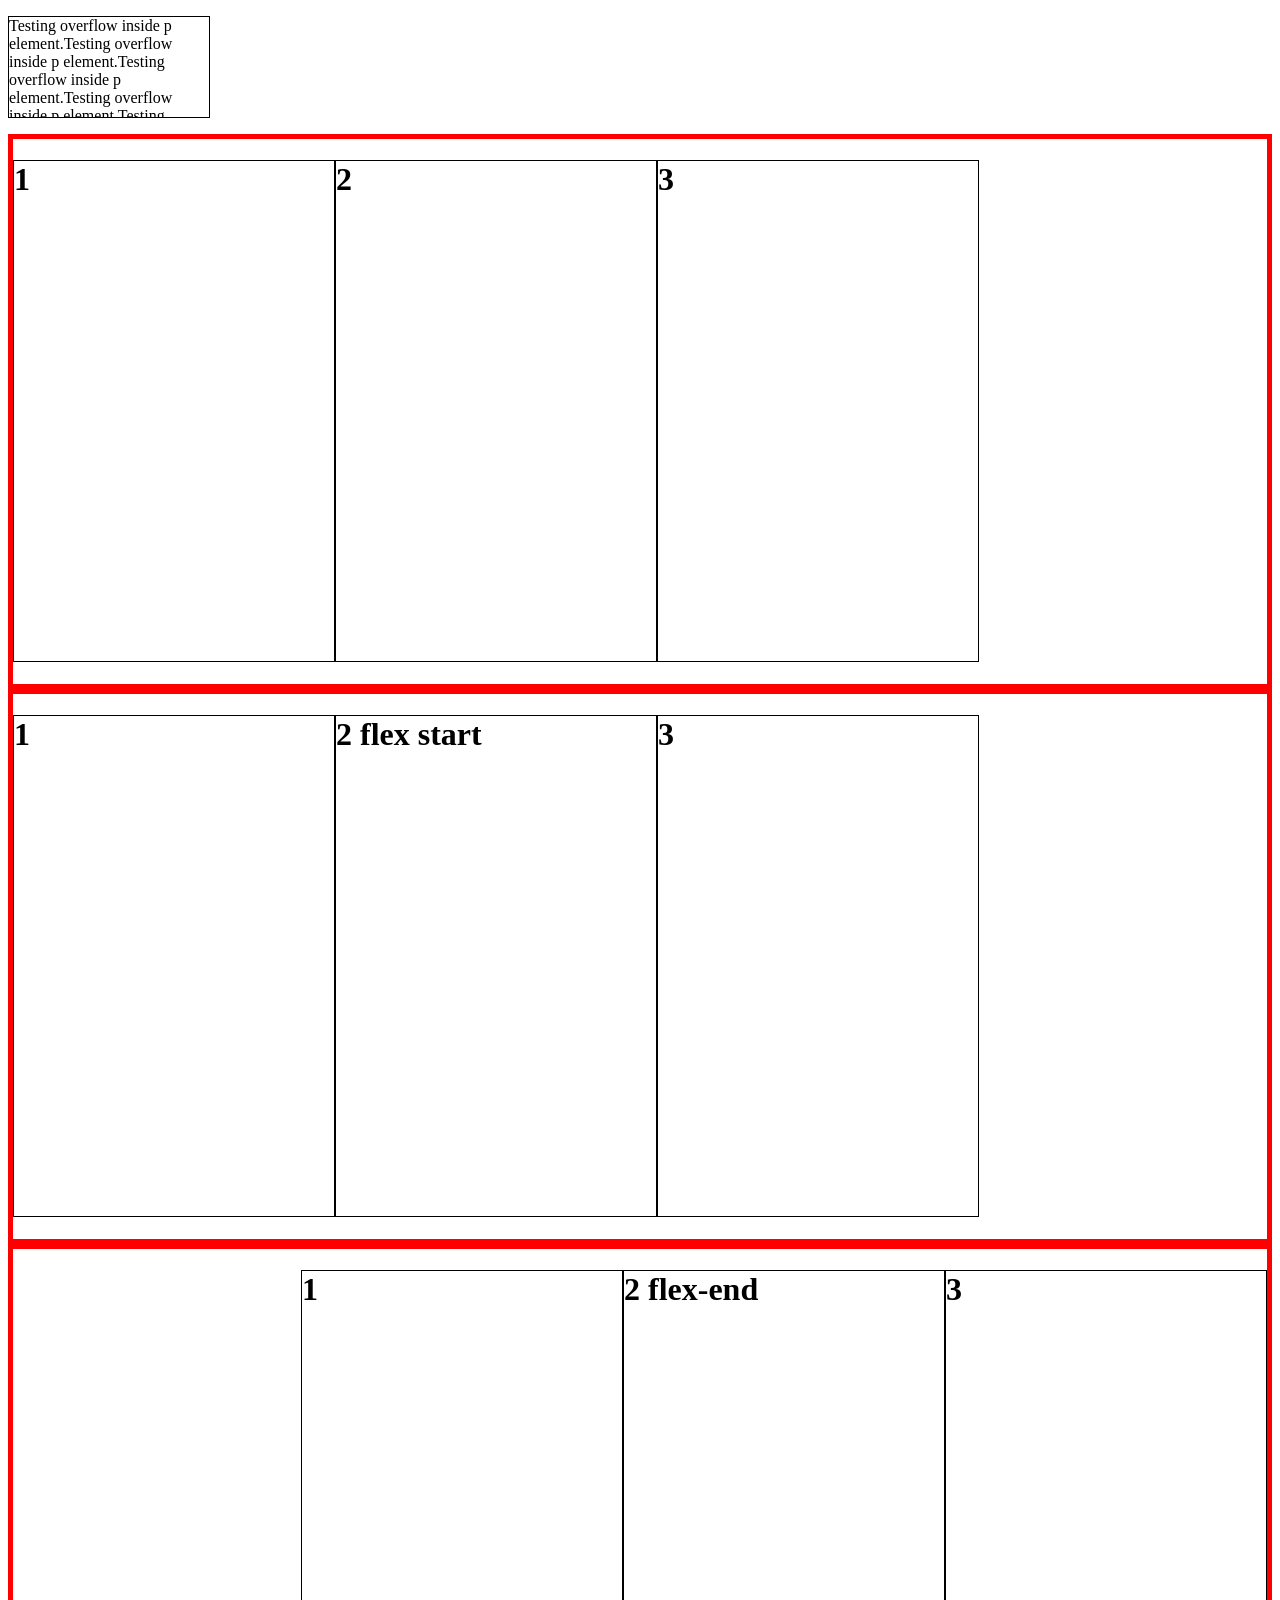
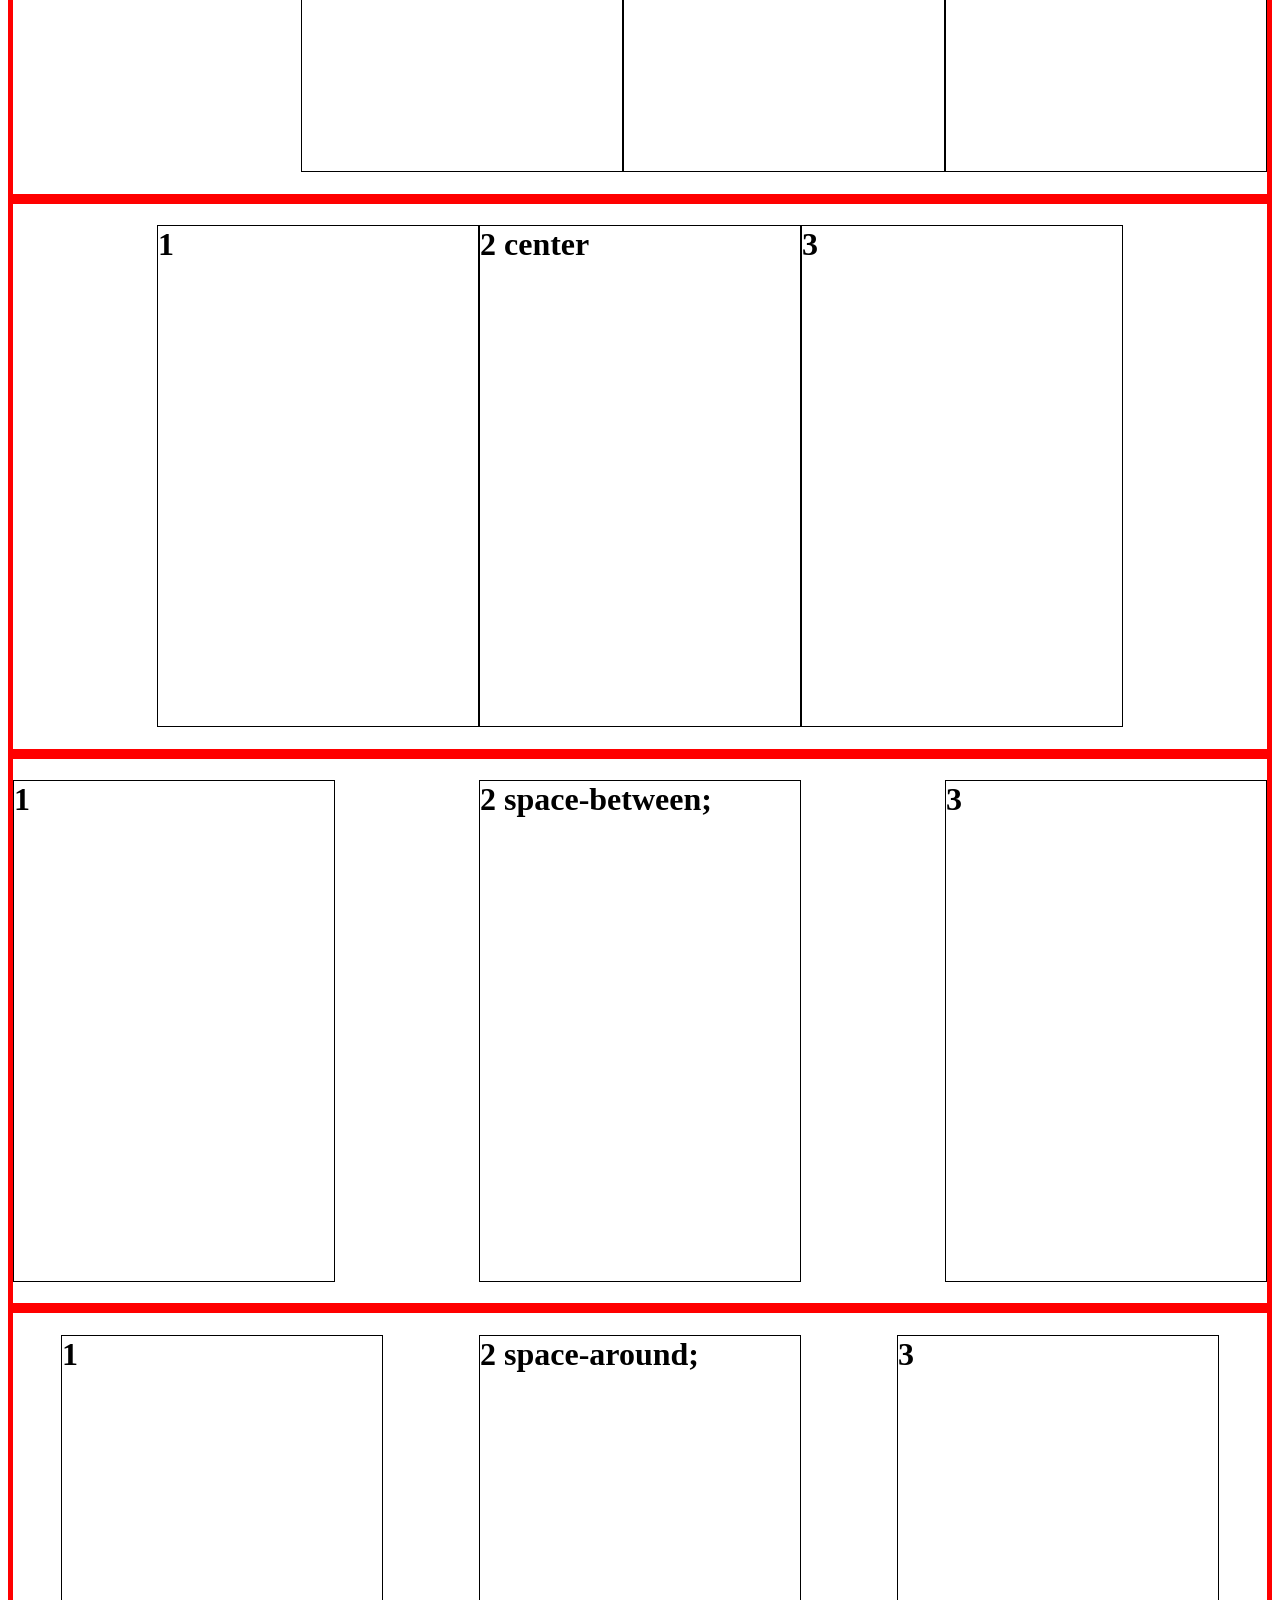
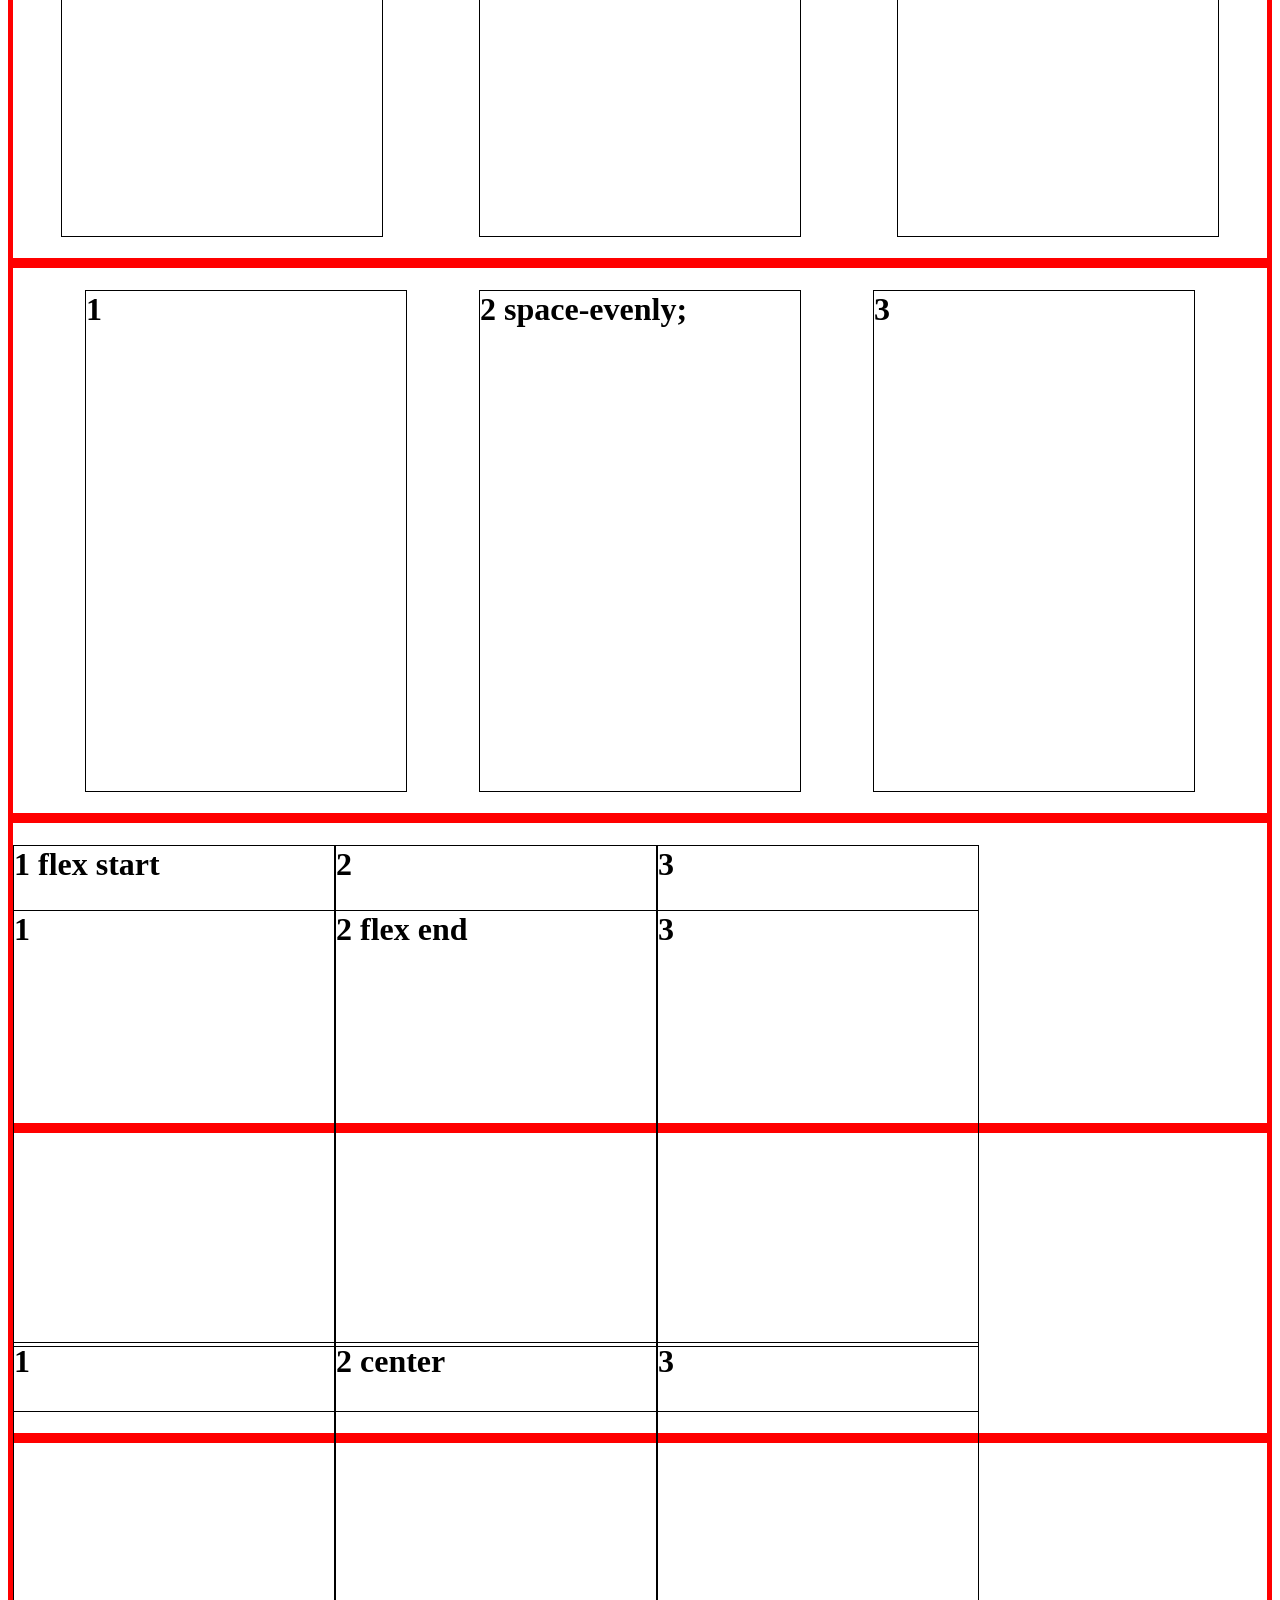
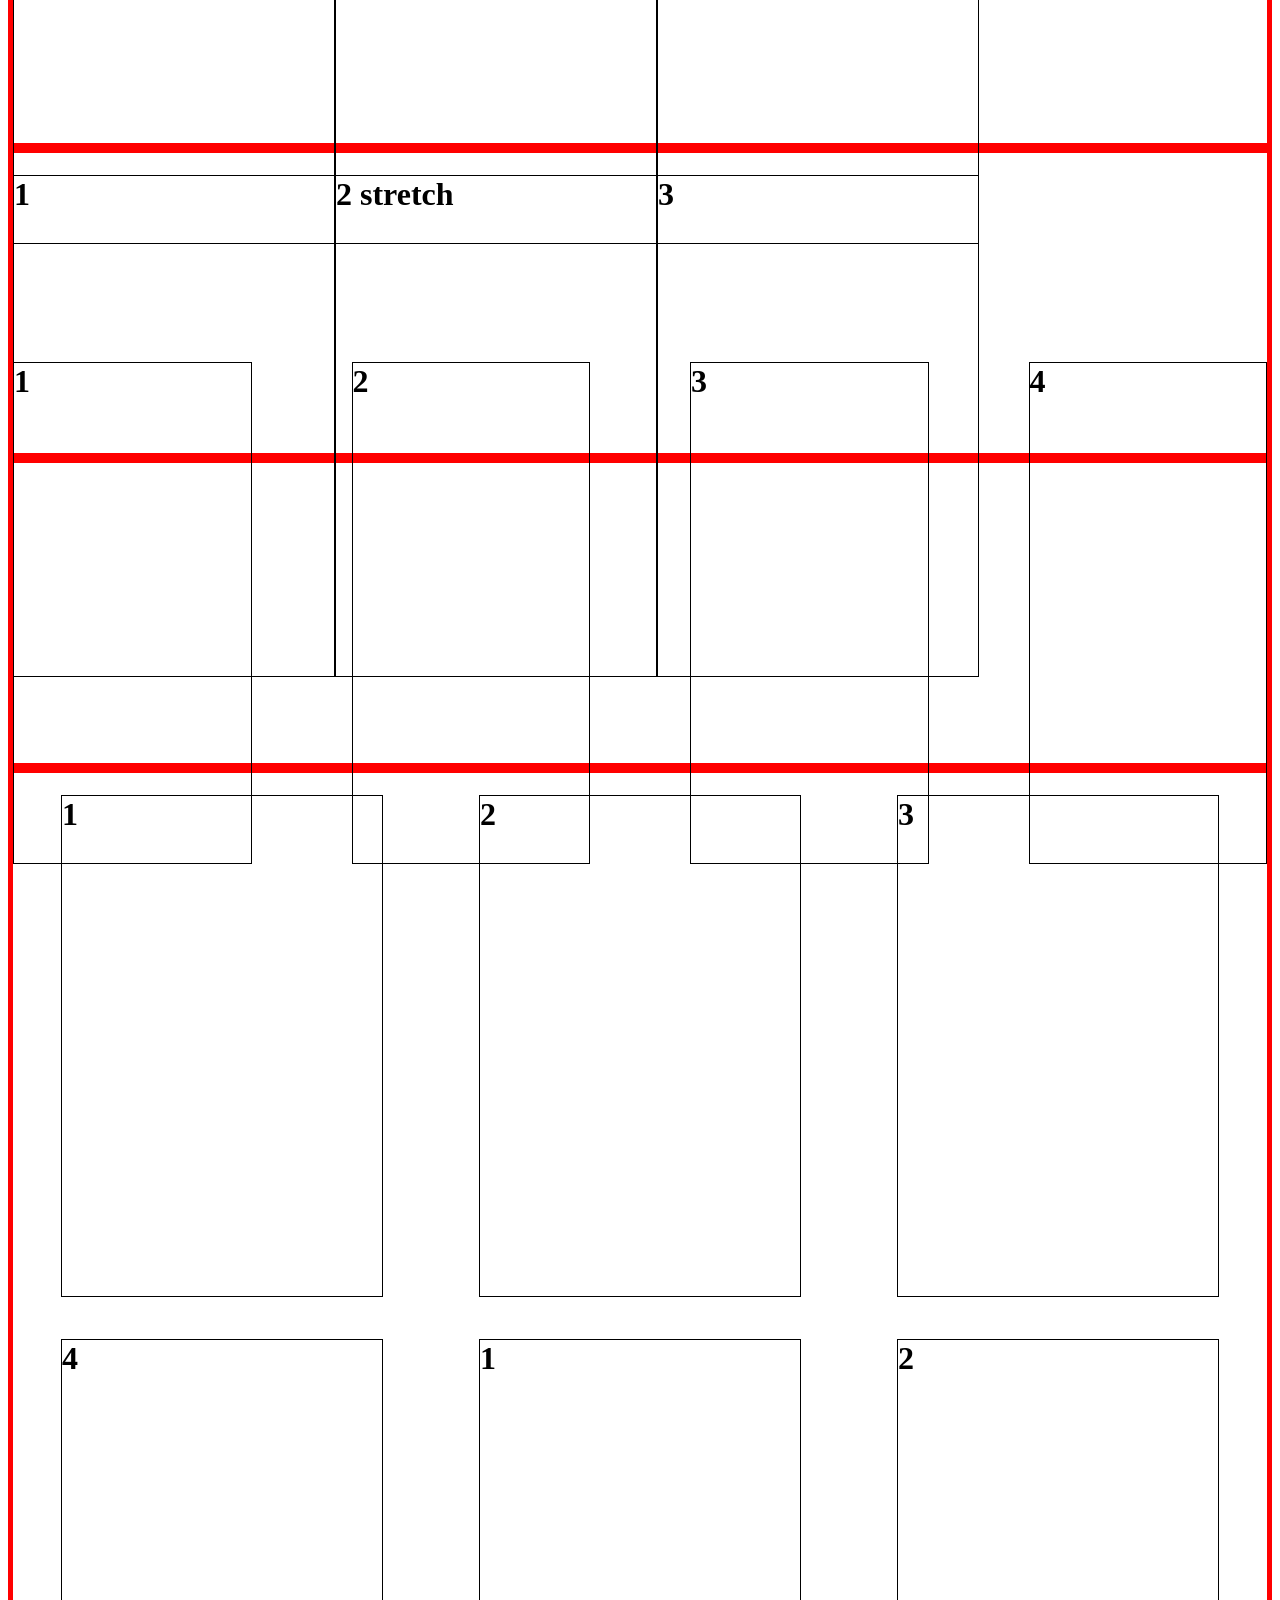
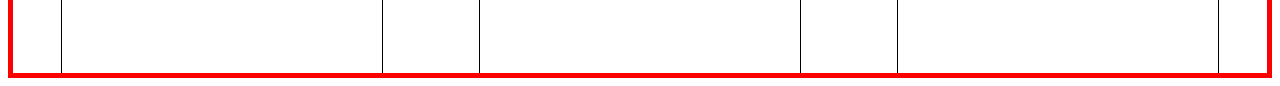
<file: Day-10/index.html>
<!doctype html>
<html lang="en">
  <head>
    <meta charset="UTF-8" />
    <meta name="viewport" content="width=device-width, initial-scale=1.0" />
    <title>Day - 10</title>
    <style>
      h1 {
        border: 1px solid black;
        width: 320px;
        height: 500px;
      }
    </style>
  </head>
  <body>
    <p
      style="
        width: 200px;
        height: 100px;
        border: 1px solid black;
        overflow: visible;
        overflow: hidden;
        overflow: scroll;
        overflow: auto;
      "
    >
      Testing overflow inside p element.Testing overflow inside p
      element.Testing overflow inside p element.Testing overflow inside p
      element.Testing overflow inside p element.Testing overflow inside p
      element.Testing overflow inside p element.Testing overflow inside p
      element.Testing overflow inside p element.Testing overflow inside p
      element.Testing overflow inside p element.Testing overflow inside p
      element.Testing overflow inside p element.Testing overflow inside p
      element. Testing overflow inside p element.Testing overflow inside p
      element.Testing overflow inside p element.Testing overflow inside p
      element.Testing overflow inside p element.Testing overflow inside p
      element.Testing overflow inside p element.Testing overflow inside p
      element.Testing overflow inside p element.Testing overflow inside p
      element.Testing overflow inside p element.Testing overflow inside p
      element.Testing overflow inside p element.Testing overflow inside p
      element. Testing overflow inside p element.Testing overflow inside p
      element.Testing overflow inside p element.Testing overflow inside p
      element.Testing overflow inside p element.Testing overflow inside p
      element.Testing overflow inside p element.Testing overflow inside p
      element.Testing overflow inside p element.Testing overflow inside p
      element.Testing overflow inside p element.Testing overflow inside p
      element.Testing overflow inside p element.Testing overflow inside p
      element. Testing overflow inside p element.Testing overflow inside p
      element.Testing overflow inside p element.Testing overflow inside p
      element.Testing overflow inside p element.Testing overflow inside p
      element.Testing overflow inside p element.Testing overflow inside p
      element.Testing overflow inside p element.Testing overflow inside p
      element.Testing overflow inside p element.Testing overflow inside p
      element.Testing overflow inside p element.Testing overflow inside p
      element.
    </p>
    
    
    
    
    
    
    
    
    
    
    
    
    
    <div
      style="
        border: 5px solid red;
        display: flex;
        flex-direction: column;
        flex-direction: column-reverse;
        flex-direction: row-reverse;
        flex-direction: row;
      "
    >
      <h1>1</h1>
      <h1>2</h1>
      <h1>3</h1>
    </div>
















    <div
      style="
        border: 5px solid red;
        display: flex;
        flex-direction: row;
        justify-content: flex-start;
      "
    >
      <h1>1</h1>
      <h1>2 flex start</h1>
      <h1>3</h1>
    </div>
    <div
      style="
        border: 5px solid red;
        display: flex;
        flex-direction: row;
        justify-content: flex-end;
      "
    >
      <h1>1</h1>
      <h1>2 flex-end</h1>
      <h1>3</h1>
    </div>
    <div
      style="
        border: 5px solid red;
        display: flex;
        flex-direction: row;
        justify-content: center;
      "
    >
      <h1>1</h1>
      <h1>2 center</h1>
      <h1>3</h1>
    </div>
    <div
      style="
        border: 5px solid red;
        display: flex;
        flex-direction: row;
        justify-content: space-between;
      "
    >
      <h1>1</h1>
      <h1>2 space-between;</h1>
      <h1>3</h1>
    </div>
    <div
      style="
        border: 5px solid red;
        display: flex;
        flex-direction: row;
        justify-content: space-around;
      "
    >
      <h1>1</h1>
      <h1>2 space-around;</h1>
      <h1>3</h1>
    </div>
    <div
      style="
        border: 5px solid red;
        display: flex;
        flex-direction: row;
        justify-content: space-evenly;
      "
    >
      <h1>1</h1>
      <h1>2 space-evenly;</h1>
      <h1>3</h1>
    </div>

    <div
      style="
        height: 300px;
        border: 5px solid red;
        display: flex;
        flex-direction: row;
        align-items: flex-start;
      "
    >
      <h1>1 flex start</h1>
      <h1>2</h1>
      <h1>3</h1>
    </div>
    <div
      style="
        height: 300px;
        border: 5px solid red;
        display: flex;
        flex-direction: row;
        align-items: flex-end;
      "
    >
      <h1>1</h1>
      <h1>2 flex end</h1>
      <h1>3</h1>
    </div>
    <div
      style="
        height: 300px;
        border: 5px solid red;
        display: flex;
        flex-direction: row;
        align-items: center;
      "
    >
      <h1>1</h1>
      <h1>2 center</h1>
      <h1>3</h1>
    </div>
    <div
      style="
        height: 300px;
        border: 5px solid red;
        display: flex;
        flex-direction: row;
        align-items: stretch;
      "
    >
      <h1>1</h1>
      <h1>2 stretch</h1>
      <h1>3</h1>
    </div>

    <div
      style="
        height: 300px;
        border: 5px solid red;
        display: flex;
        flex-direction: row;
        justify-content: center;
        align-items: center;
        gap: 100px;
      "
    >
      <h1>1</h1>
      <h1>2</h1>
      <h1>3</h1>
      <h1>4</h1>
    </div>

    <div
      style="
        height: 100vh;
        border: 5px solid red;
        display: flex;
        flex-direction: row;
        align-items: flex-start;
        flex-wrap: wrap;
        overflow: auto;
        justify-content: space-around;
      "
    >
      <h1>1</h1>
      <h1>2</h1>
      <h1>3</h1>
      <h1>4</h1>
      <h1>1</h1>
      <h1>2</h1>
      <h1>3</h1>
      <h1>4</h1>
      <h1>1</h1>
      <h1>2</h1>
      <h1>3</h1>
      <h1>4</h1>
      <h1>1</h1>
      <h1>2</h1>
      <h1>3</h1>
      <h1>4</h1>
      <h1>1</h1>
      <h1>2</h1>
      <h1>3</h1>
      <h1>4</h1>
      <h1>1</h1>
      <h1>2</h1>
      <h1>3</h1>
      <h1>4</h1>
    </div>
  </body>
</html>
</file>
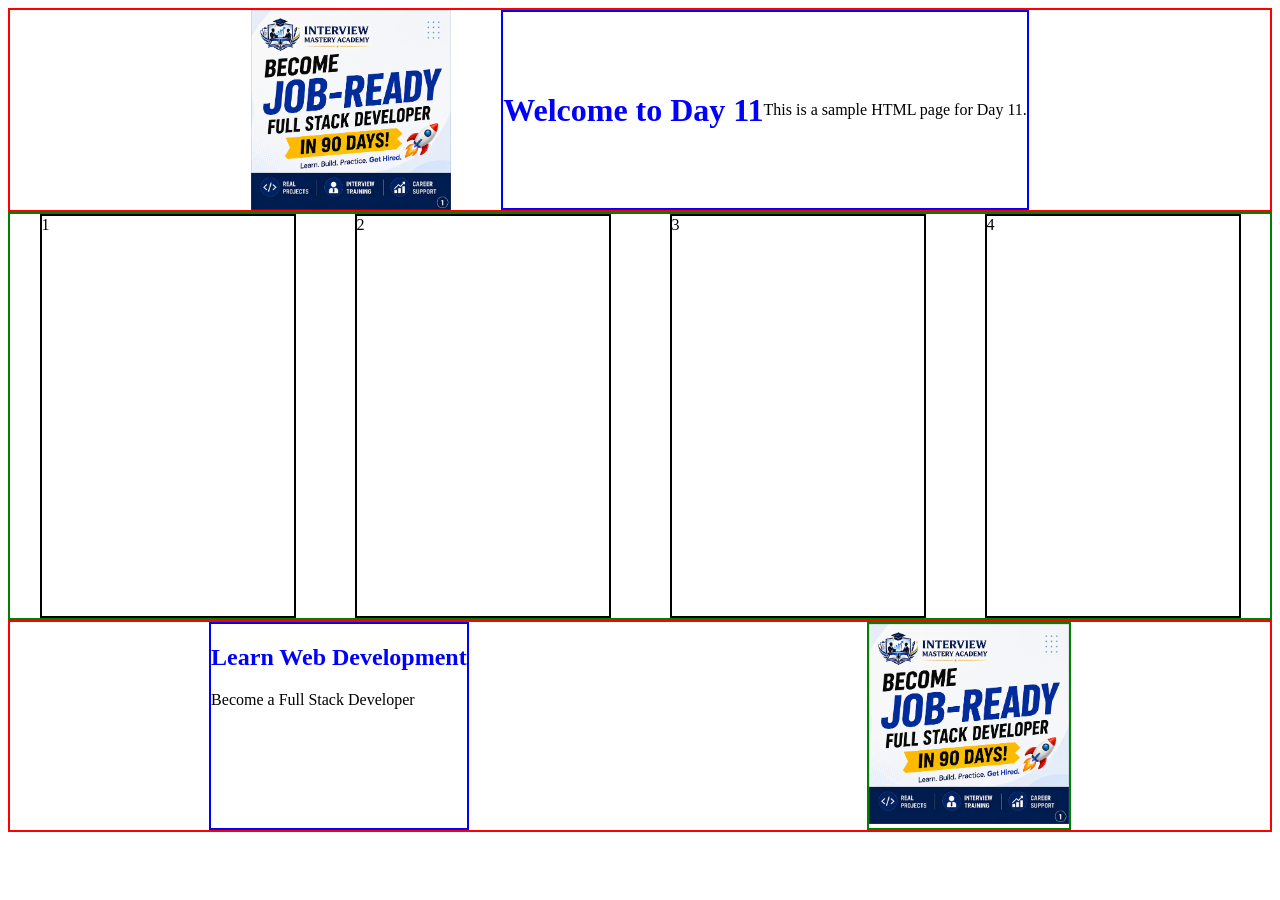
<file: Day-11/index.html>
<!doctype html>
<html lang="en">
  <head>
    <meta charset="UTF-8" />
    <meta name="viewport" content="width=device-width, initial-scale=1.0" />
    <title>Day 11</title>
    <style>
      .container {
        border: 2px solid red;
        display: flex;
        justify-content: center;
        gap: 50px;
      }
      .contentContainer {
        border: 2px solid blue;
        display: flex;
        align-items: center;
      }
      h1 {
        color: blue;
      }

      .cardCnt {
        border: 2px solid green;
        display: flex;
        justify-content: space-around;
        flex-wrap: wrap;
      }
      .card {
        border: 2px solid black;
        /* width: 250px; */
        width: 20%;
        height: 400px;
      }

      .heroCnt {
        border: 2px solid red;
        display: flex;
        flex-direction: row;
        justify-content: space-around;
      }

      .left {
        border: 2px solid blue;
      }
      .right {
        border: 2px solid green;
      }

      @media (max-width: 700px) {
        h1 {
          color: red;
        }
        .container {
          flex-direction: column;
        }
        .contentContainer {
          flex-direction: column;
        }
        .card {
          width: 43%;
          margin: 10px 0;
        }
        .heroCnt {
          flex-direction: column;
        }
      }
    </style>
  </head>
  <body>
    <div class="container">
      <img src="../images/myimage.png" style="width: 200px; height: 200px" />
      <div class="contentContainer">
        <h1>Welcome to Day 11</h1>
        <p>This is a sample HTML page for Day 11.</p>
      </div>
    </div>
    <div class="cardCnt">
      <div class="card">1</div>
      <div class="card">2</div>
      <div class="card">3</div>
      <div class="card">4</div>
    </div>

    <section class="heroCnt">
      <div class="left">
        <h1>Learn Web Development</h1>
        <p>Become a Full Stack Developer</p>
      </div>
      <div class="right">
        <img src="../images/myimage.png" style="width: 200px; height: 200px" />
      </div>
    </section>
  </body>
</html>
</file>
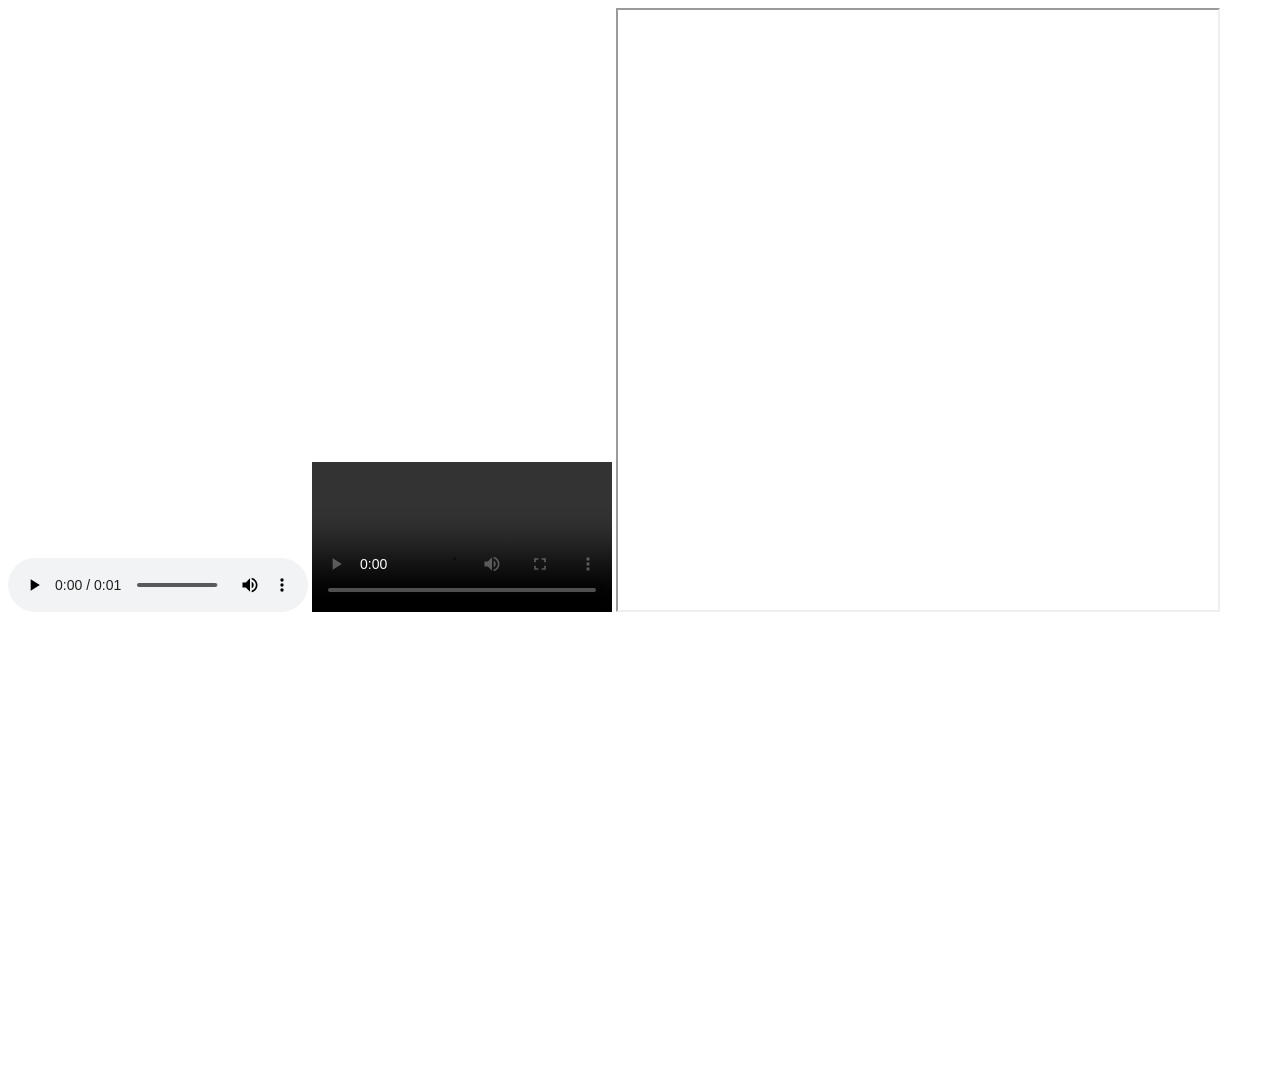
<file: Day-2/index.html>
<!doctype html>
<html>
  <head>
    <title>Session 2nd</title>
  </head>
  <body>
    <!-- <ol>
      <li>Virat</li>
      <li>Rohit</li>
      <li>Rahul</li>
    </ol>
    <ul>
      <li>Virat</li>
      <li>Rohit</li>
      <li>Rahul</li>
    </ul>
    <dl>
      <dt>Frontend</dt>
      <dd>Visible part of website</dd>
      <dt>Backend</dt>
      <dd>Server side logic.</dd>
    </dl> -->
    <!-- <a href="https://google.com">Visit google</a> <br />

    <a href="../Day-1/index.html">Visit day 1 html file</a><br />

    <a target="_blank" href="../Day-1/index.html"
      >Visit day 1 html file in new tab</a
    > -->

    <!-- <img width="200" height="200" src="../images/myimage.png" alt="My Image" />
    <img src="../images/myage.png" alt="My Image" /> -->

    <audio controls>
      <source src="../audio.ogv" />
    </audio>

    <video controls>
      <source src="../video.mp4" />
    </video>

    <iframe
      height="600"
      width="600"
      src="https://interviewmasteryacademy.com"
    ></iframe>
    <iframe
      src="https://www.google.com/maps/embed?pb=!1m18!1m12!1m3!1d128471.87294648876!2d75.80572757051006!3d17.655825837114673!2m3!1f0!2f0!3f0!3m2!1i1024!2i768!4f13.1!3m3!1m2!1s0x3bc5d082b54ac5d5%3A0x3c719de6c83710d0!2sSolapur%2C%20Maharashtra!5e1!3m2!1sen!2sin!4v1781590535845!5m2!1sen!2sin"
      width="600"
      height="450"
      style="border: 0"
    ></iframe>
  </body>
</html>
</file>
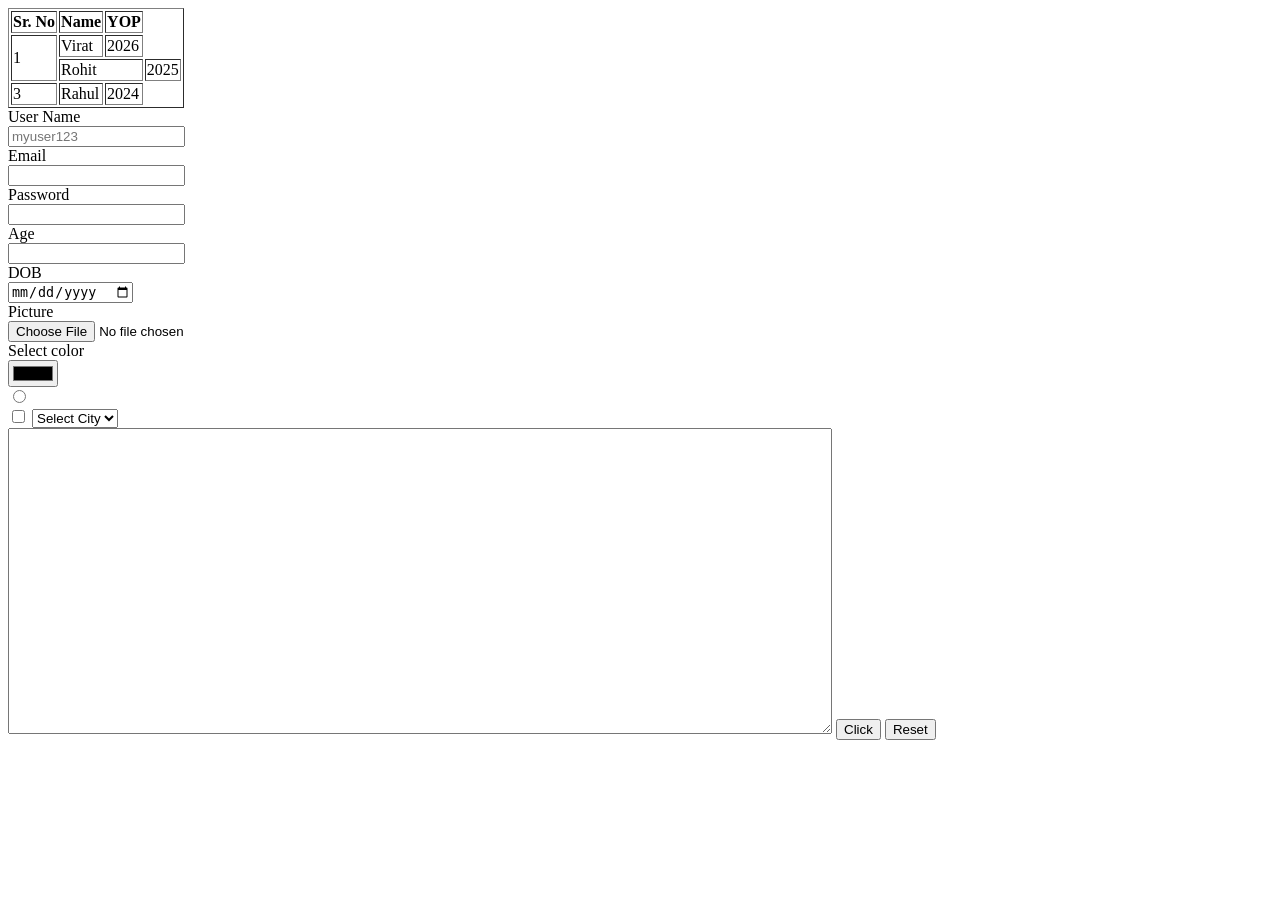
<file: Day-3/index.html>
<!doctype html>
<html>
  <head>
    <title>Session 3rd</title>
  </head>
  <body>
    <table border="1">
      <tr>
        <th>Sr. No</th>
        <th>Name</th>
        <th>YOP</th>
      </tr>
      <tr>
        <td rowspan="2">1</td>
        <td>Virat</td>
        <td>2026</td>
      </tr>
      <tr>
        <td colspan="2">Rohit</td>
        <td>2025</td>
      </tr>
      <tr>
        <td>3</td>
        <td>Rahul</td>
        <td>2024</td>
      </tr>
    </table>
    <form>
      <label>User Name</label><br />
      <input type="text" placeholder="myuser123"  /><br />
      <label>Email</label><br />
      <input type="email" /><br />
      <label>Password</label><br />
      <input type="password" /><br />
      <label>Age</label><br />
      <input type="number" /><br />
      <label>DOB</label><br />
      <input type="date" /><br />
      <label>Picture</label><br />
      <input type="file" /><br />
      <label>Select color</label><br />
      <input type="color" /><br />
      <input type="radio" /><br />
      <input type="checkbox" />
      <select>
        <option>Select City</option>
        <option>Mumbai</option>
        <option>Pune</option>
        <option>Solapur</option>
      </select>
    </form>
    <textarea rows="20" cols="100"></textarea>
    <button type="submit">Click</button>
    <button type="reset">Reset</button>
  </body>
</html>

<!-- shift + alt + f  -->
</file>
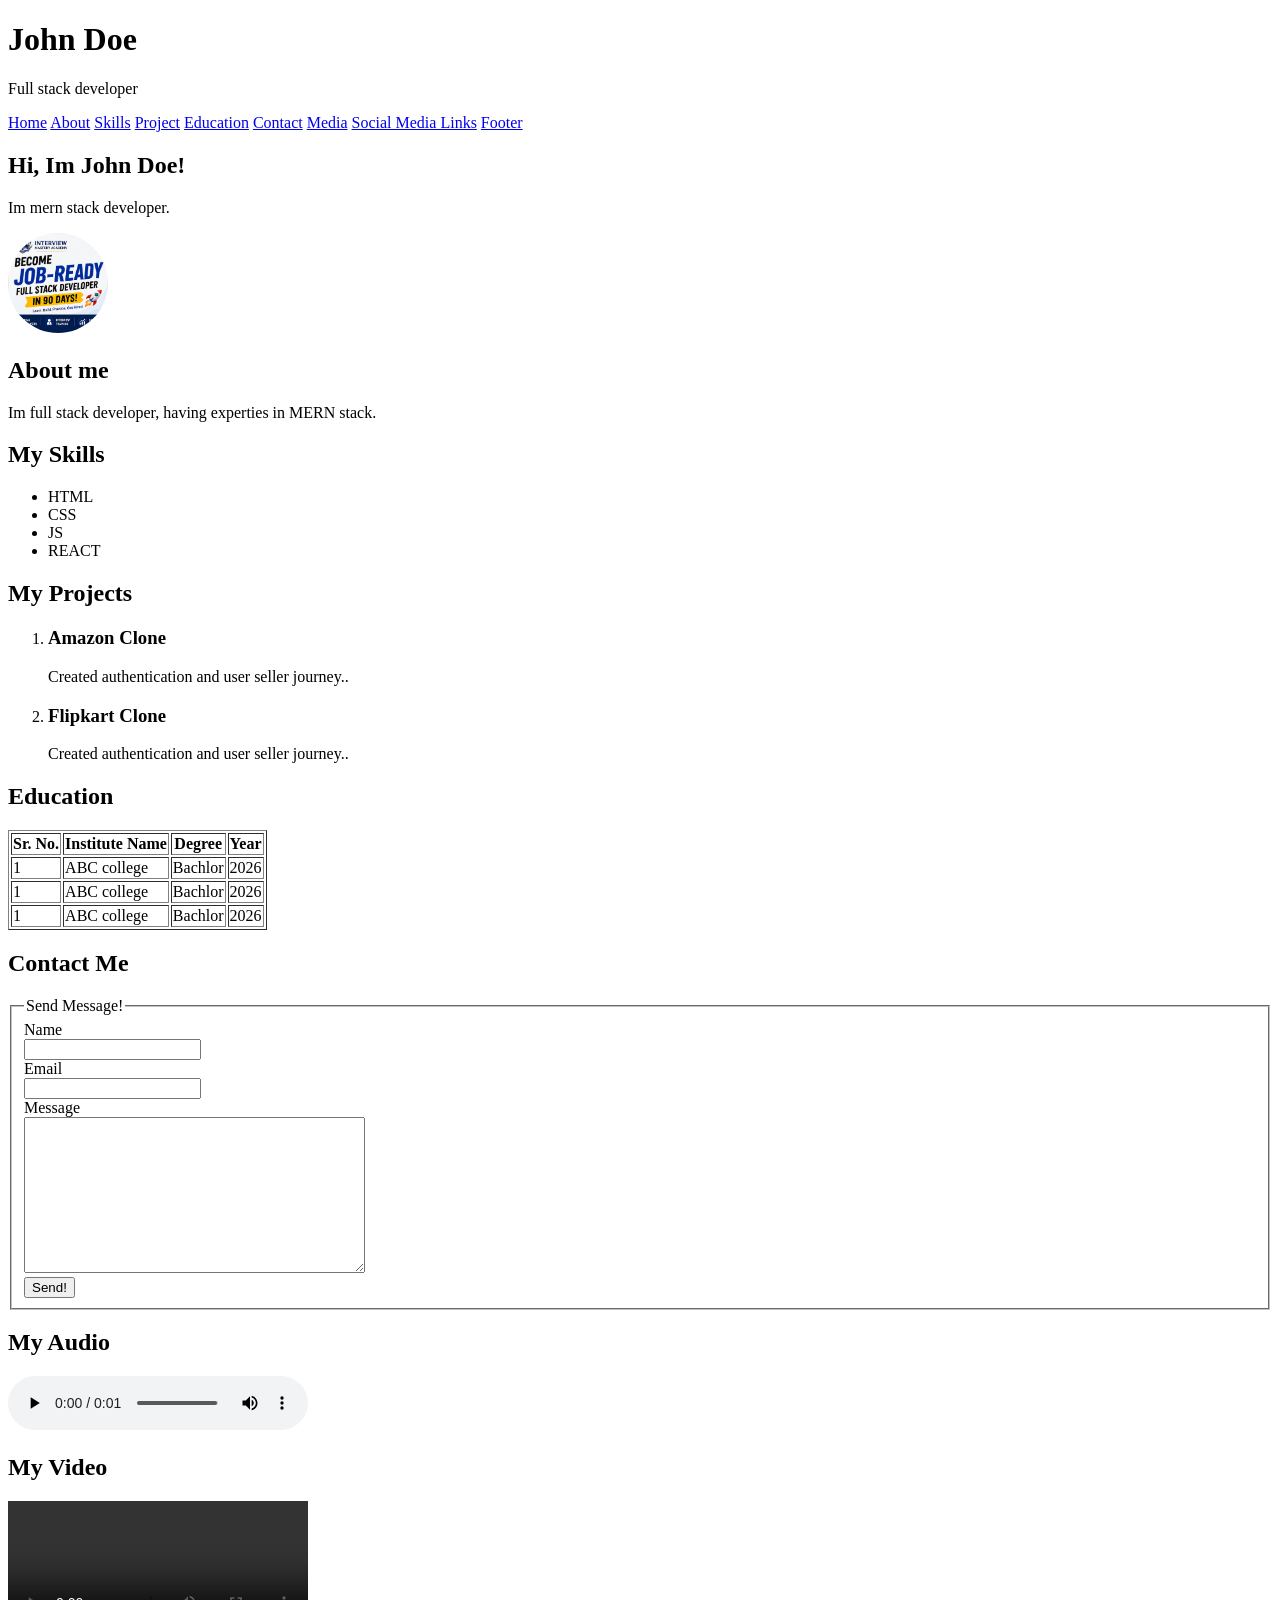
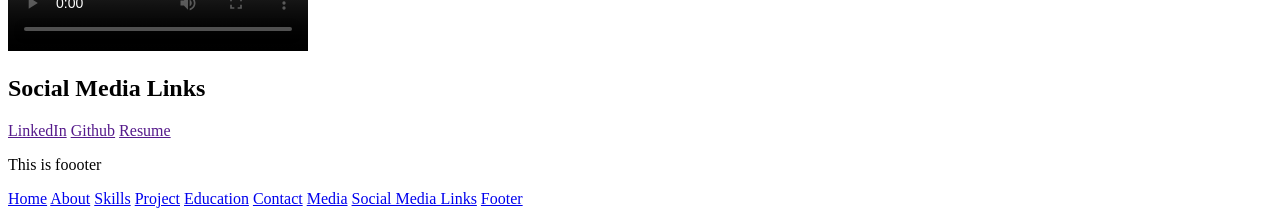
<file: Day-6/index.html>
<!-- shift + 1 -->
<!doctype html>
<html lang="en">
  <head>
    <meta charset="UTF-8" />
    <meta name="viewport" content="width=device-width, initial-scale=1.0" />
    <title>Portfolio</title>
  </head>
  <body>
    <div>
      <header>
        <h1>John Doe</h1>
        <p>Full stack developer</p>
      </header>
      <nav>
        <a href="#home">Home</a>
        <a href="#about">About</a>
        <a href="#skills">Skills</a>
        <a href="#project">Project</a>
        <a href="#education">Education</a>
        <a href="#contact">Contact</a>
        <a href="#media">Media</a>
        <a href="#links">Social Media Links</a>
        <a href="#footer">Footer</a>
      </nav>
      <section id="home">
        <h2>Hi, Im John Doe!</h2>
        <p>Im mern stack developer.</p>
        <img
          style="width: 100px; height: 100px; border-radius: 50%"
          src="../images/myimage.png"
        />
      </section>
      <section id="about">
        <h2>About me</h2>
        <p>Im full stack developer, having experties in MERN stack.</p>
      </section>
      <section id="skills">
        <h2>My Skills</h2>
        <ul>
          <li>HTML</li>
          <li>CSS</li>
          <li>JS</li>
          <li>REACT</li>
        </ul>
      </section>
      <section id="project">
        <h2>My Projects</h2>
        <ol>
          <li>
            <article>
              <h3>Amazon Clone</h3>
              <p>Created authentication and user seller journey..</p>
            </article>
          </li>
          <li>
            <article>
              <h3>Flipkart Clone</h3>
              <p>Created authentication and user seller journey..</p>
            </article>
          </li>
        </ol>
      </section>
      <section id="education">
        <h2>Education</h2>
        <table border="1">
          <tr>
            <th>Sr. No.</th>
            <th>Institute Name</th>
            <th>Degree</th>
            <th>Year</th>
          </tr>
          <tr>
            <td>1</td>
            <td>ABC college</td>
            <td>Bachlor</td>
            <td>2026</td>
          </tr>
          <tr>
            <td>1</td>
            <td>ABC college</td>
            <td>Bachlor</td>
            <td>2026</td>
          </tr>
          <tr>
            <td>1</td>
            <td>ABC college</td>
            <td>Bachlor</td>
            <td>2026</td>
          </tr>
        </table>
      </section>
      <section id="contact">
        <h2>Contact Me</h2>

        <form>
          <fieldset>
            <legend>Send Message!</legend>
            <label>Name</label><br />
            <input /><br />
            <label>Email</label><br />
            <input /><br />
            <label>Message</label><br />
            <textarea rows="10" cols="40"></textarea><br />
            <input type="submit" value="Send!" />
          </fieldset>
        </form>
      </section>
      <section id="media">
        <h2>My Audio</h2>
        <audio controls>
          <source src="../audio.ogv" />
        </audio>
        <h2>My Video</h2>
        <video controls>
          <source src="../video.mp4" />
        </video>
      </section>
      <section id="links">
        <h2>Social Media Links</h2>
        <a href="">LinkedIn</a>
        <a href="">Github</a>
        <a href="">Resume</a>
      </section>
      <footer id="footer">
        <p>This is foooter</p>
        <nav>
          <a href="#home">Home</a>
          <a href="#about">About</a>
          <a href="#skills">Skills</a>
          <a href="#project">Project</a>
          <a href="#education">Education</a>
          <a href="#contact">Contact</a>
          <a href="#media">Media</a>
          <a href="#links">Social Media Links</a>
          <a href="#footer">Footer</a>
        </nav>
      </footer>
    </div>
  </body>
</html>
</file>
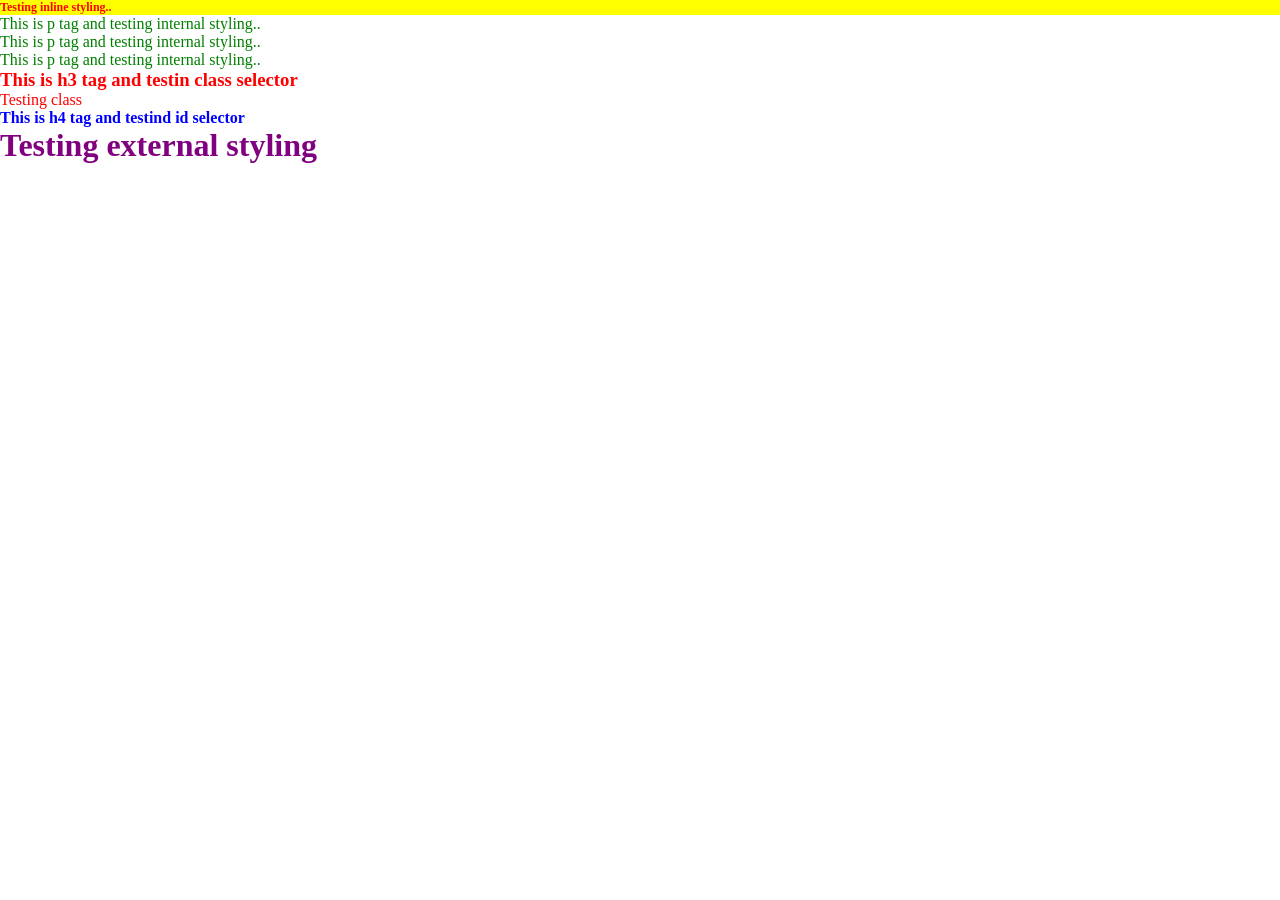
<file: Day-7 css/index.html>
<!doctype html>
<html lang="en">
  <head>
    <meta charset="UTF-8" />
    <meta name="viewport" content="width=device-width, initial-scale=1.0" />
    <title>Day 7 CSS</title>
    <link rel="stylesheet" href="./index.css" />
    <style>
      * {
        /* border: 1px solid black; */
        margin: 0;
        padding: 0;
        font-family: cursive;
      }
      /* selector {
        property: value;
      } */
      /* element selector  */

      p {
        color: green;
      }

      .col-red {
        color: red;
      }

      #myId {
        color: blue;
      }
    </style>
  </head>
  <body>
    <h1 style="color: red; background-color: yellow; font-size: 12px">
      Testing inline styling..
    </h1>

    <p>This is p tag and testing internal styling..</p>
    <p>This is p tag and testing internal styling..</p>
    <p>This is p tag and testing internal styling..</p>

    <h3 class="col-red">This is h3 tag and testin class selector</h3>
    <p class="col-red">Testing class</p>

    <h4 id="myId">This is h4 tag and testind id selector</h4>

    <h1 class="myClass">Testing external styling</h1>
  </body>
</html>
</file>
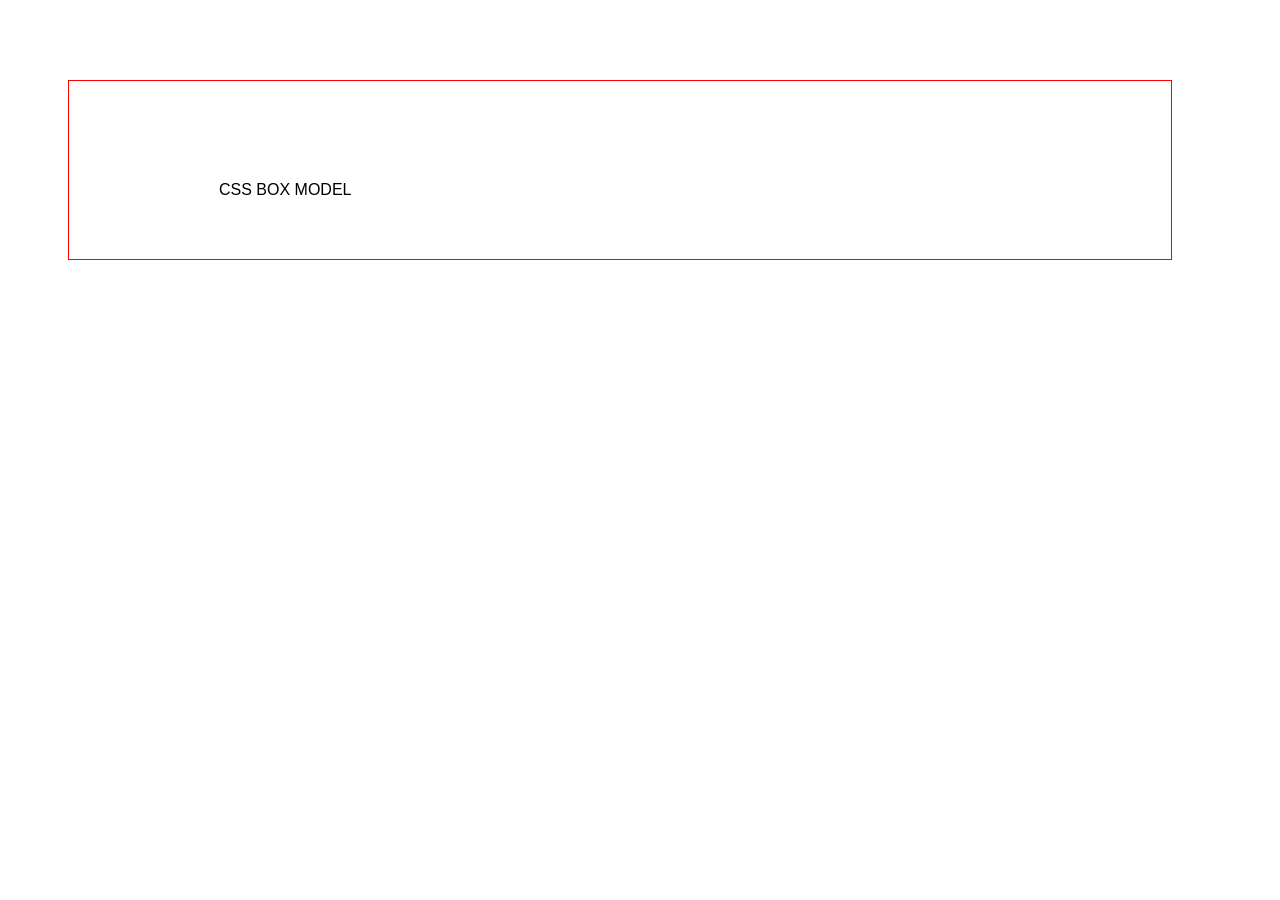
<file: Day-8 css/index.html>
<!doctype html>
<html lang="en">
  <head>
    <meta charset="UTF-8" />
    <meta name="viewport" content="width=device-width, initial-scale=1.0" />
    <link rel="preconnect" href="https://fonts.googleapis.com" />
    <link rel="preconnect" href="https://fonts.gstatic.com" crossorigin />
    <link
      href="https://fonts.googleapis.com/css2?family=Bitcount+Prop+Single:wght@200&display=swap"
      rel="stylesheet"
    />
    <title>Day 8</title>
    <style>
      * {
        font-family: "Bitcount Prop Single", system-ui;
        font-family: "Segoe UI", Tahoma, Geneva, Verdana, sans-serif;
        text-align: center;
        text-align: right;
        text-align: left;
        text-align: justify;
        text-transform: uppercase;
        text-transform: lowercase;
        text-transform: capitalize;
      }
      h1 {
        font-size: 32px;
      }
      p {
        font-weight: bolder;
        font-weight: 100;
        font-weight: 300;
        font-weight: 500;
        font-weight: 700;
        font-weight: 900;
        line-height: 20px;
      }
      a {
        text-decoration: none;
        text-decoration: underline;
        text-decoration: line-through;
        text-decoration: overline;
        text-decoration: overline underline;
      }
      div {
        border: 1px solid red;
        padding: 20px;
        padding-top: 100px;
        padding-right: 100px;
        text-align: right;
        padding-bottom: 60px;
        padding-left: 150px;
        text-align: left;
        margin: 20px;
        margin-top: 80px;
        margin-right: 100px;
        margin-left: 60px;
        margin-bottom: 200px;
      }
      img {
        width: 1500px;
        height: 500px;
        display: none;
      }
    </style>
  </head>
  <body>
    <!-- <h1>This is h1 element.</h1>
    <p>this is P element</p>
    <p>
      this is P elementthis is P elementthis is P elementthis is P elementthis
      is P elementthis is P elementthis is P elementthis is P elementthis is P
      elementthis is P elementthis is P elementthis is P elementthis is P
      elementthis is P elementthis is P elementthis is P elementthis is P
      elementthis is P elementthis is P elementthis is P elementthis is P
      elementthis is P elementthis is P elementthis is P elementthis is P
      elementthis is P elementthis is P elementthis is P elementthis is P
      elementthis is P element this is P elementthis is P elementthis is P
      elementthis is P elementthis is P elementthis is P elementthis is P
      elementthis is P elementthis is P elementthis is P elementthis is P
      elementthis is P elementthis is P elementthis is P elementthis is P
      elementthis is P elementthis is P elementthis is P elementthis is P
      elementthis is P elementthis is P elementthis is P elementthis is P
      elementthis is P elementthis is P elementthis is P elementthis is P
      elementthis is P elementthis is P elementthis is P element
    </p>
    <a href="">Click here</a> -->

    <div>CSS BOX MODEL</div>
    <img src="../images/myimage.png" />
  </body>
</html>
</file>
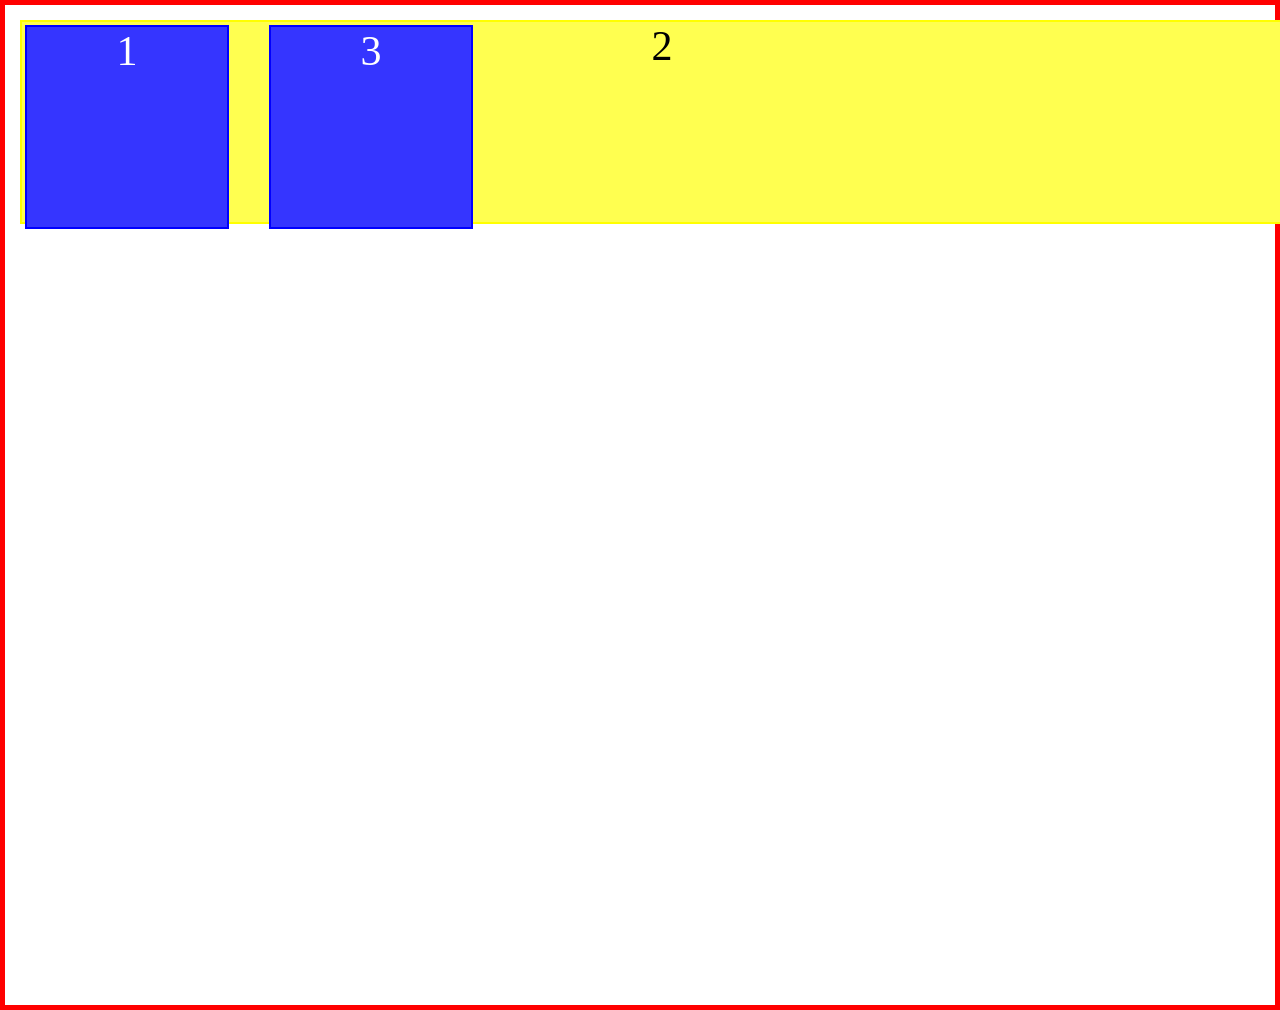
<file: Day-9/index.html>
<!doctype html>
<html lang="en">
  <head>
    <meta charset="UTF-8" />
    <meta name="viewport" content="width=device-width, initial-scale=1.0" />
    <title>Day 9</title>
    <style>
      * {
        margin: 0;
        padding: 0;
      }
      .margin {
        border: 2px solid red;
        /* height: 70px; */
        padding: 35px 0px;
        /* margin: 20px; */
        background-color: aquamarine;
      }
      .myCnt {
        border: 5px solid red;
        display: flex;
        flex-direction: row;
        height: 100vh;
        height: 1000px;
      }
      .blueCnt {
        border: 2px solid blue;
        width: 200px;
        height: 200px;
        margin: 20px;
        background-color: rgb(53, 53, 255);
        color: white;
        font-size: 42px;
        text-align: center;
        z-index: 5;
      }
      .yellowCnt {
        z-index: 3;
        border: 2px solid yellow;
        width: 100%;
        height: 200px;
        margin: 20px;
        background-color: rgb(255, 255, 80);
        color: black;
        font-size: 42px;
        text-align: center;
        position: relative;
        top: 500px;
        right: 100px;
        left: 200px;
        bottom: 20px;
        position: absolute;
        left: 100px;
        top: 100px;
        position: sticky;
        top: 400px;
        left: 1100px;
        position: fixed;
        top: 0px;
        left: 0px;
      }
    </style>
  </head>
  <body>
    <!-- <div class="margin">Testing margin</div> -->
    <div class="myCnt">
      <div class="blueCnt">1</div>
      <div class="yellowCnt">2</div>
      <div class="blueCnt">3</div>
    </div>
  </body>
</html>
</file>
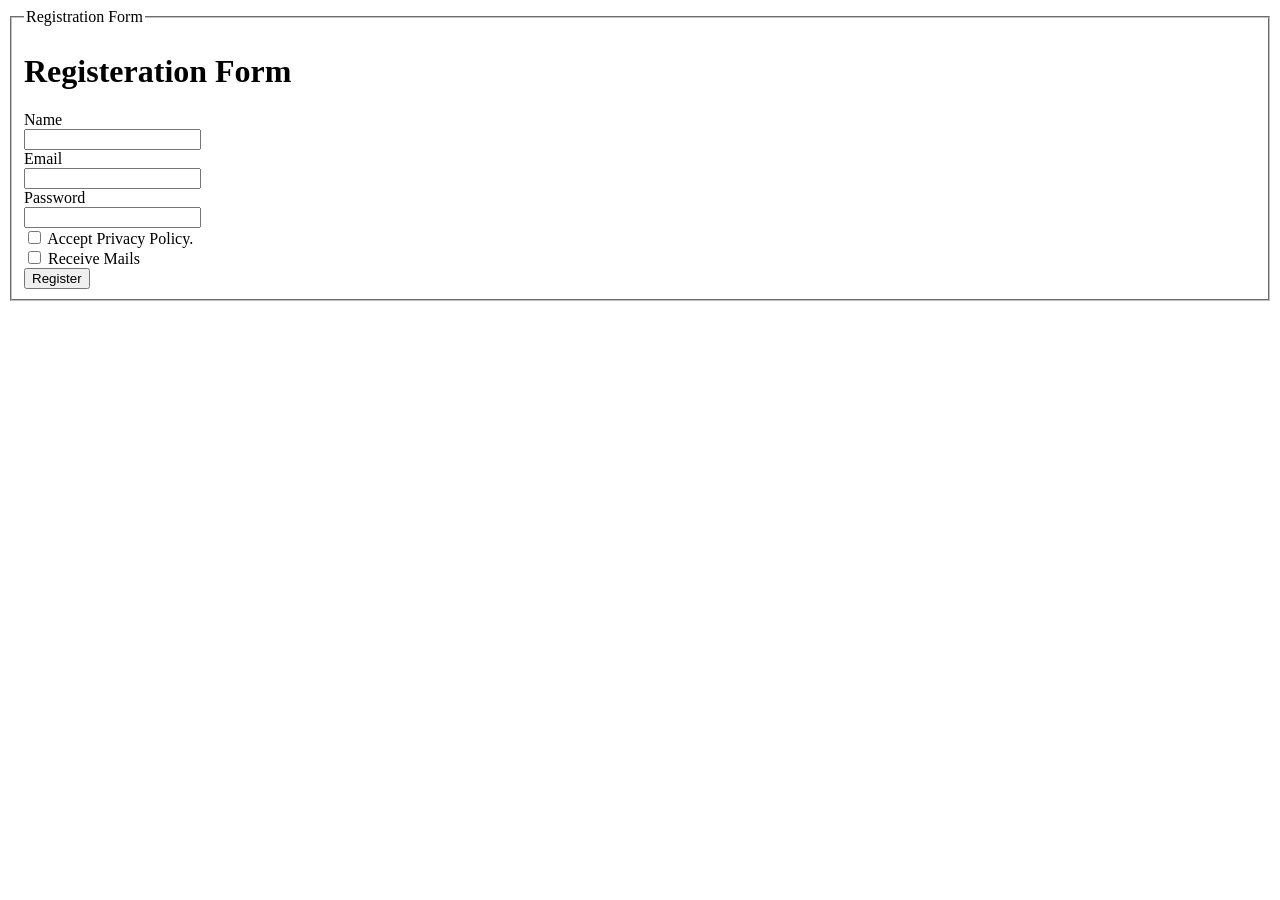
<file: Day-4/register.html>
<!doctype html>
<html>
  <head>
    <title>Register</title>
  </head>
  <body>
    <form>
      <fieldset>
        <legend>Registration Form</legend>
        <h1>Registeration Form</h1>
        <label for="name">Name</label><br />
        <input id="name" type="text" /><br />

        <label for="email">Email</label><br />
        <input id="email" type="email" /><br />

        <label for="password">Password</label><br />
        <input id="password" type="password" /><br />

        <input id="privacyCheckbox" type="checkbox" />
        <label for="privacyCheckbox">Accept Privacy Policy.</label><br />

        <input id="mail" type="checkbox" />
        <label for="mail">Receive Mails</label><br />

        <button type="submit">Register</button>
      </fieldset>
    </form>
  </body>
</html>
</file>
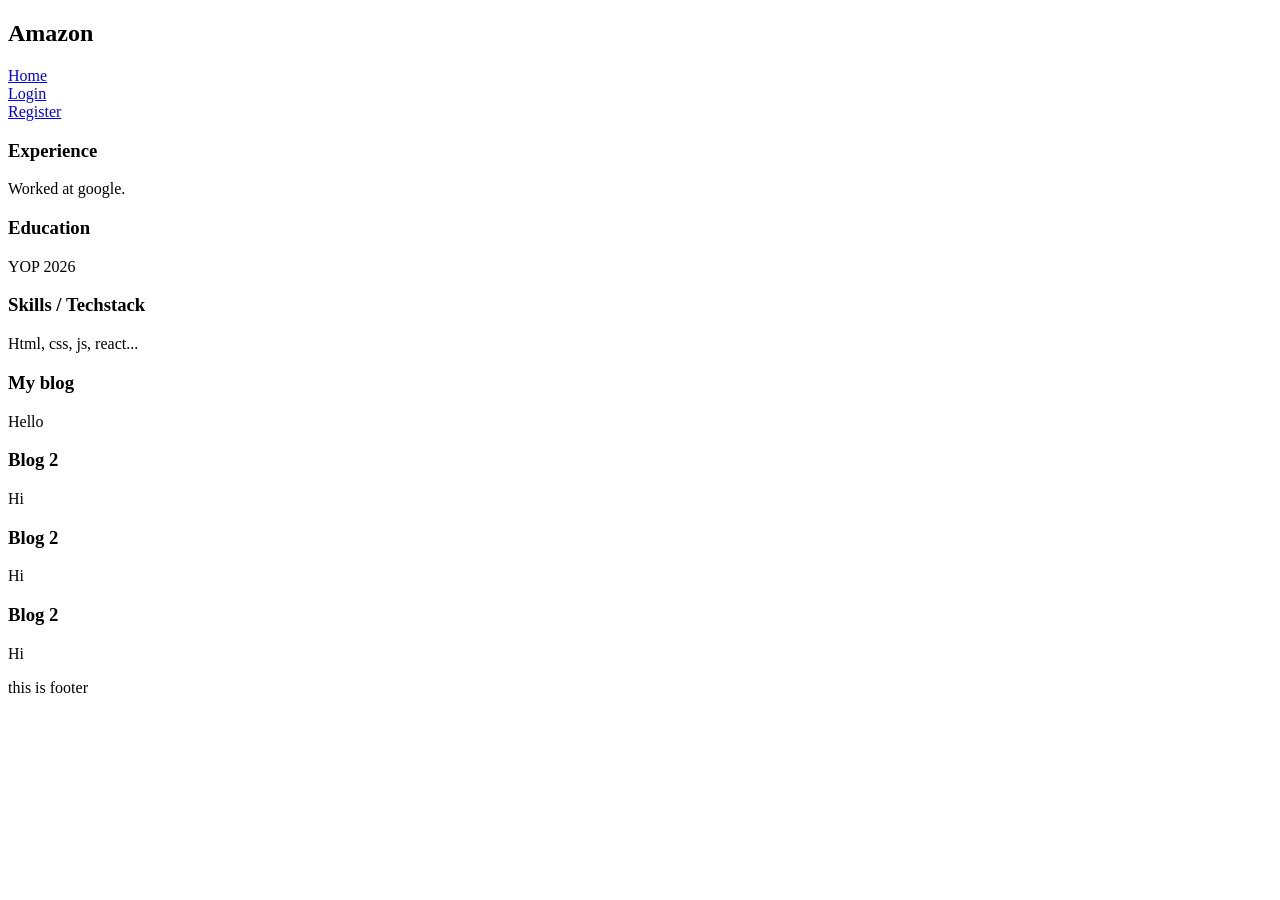
<file: Day-5/class.html>
<!doctype html>
<html>
  <head>
    <title>Day 5</title>
    <meta charset="UTF-8" />
    <meta name="viewport" content="width=device-width, initial-scale=1.0" />
    <meta name="description" content="Learn full stack development." />
    <link rel="icon" href="../images/myimage.png" />
    <meta property="og:title" content="My website" />
    <meta property="og:description" content="Learm development" />
    <meta property="og:image" content="../images/myimage.png" />
  </head>
  <body>
    <header><h2>Amazon</h2></header>
    <nav>
      <div>
        <a href="#">Home</a>
      </div>
      <div>
        <a href="#">Login</a>
      </div>
      <div>
        <a href="#">Register</a>
      </div>
    </nav>
    <main>
      <section>
        <h3>Experience</h3>
        <p>Worked at google.</p>
      </section>
      <div>
        <h3>Education</h3>
        <p>YOP 2026</p>
      </div>
      <section>
        <h3>Skills / Techstack</h3>
        <p>Html, css, js, react...</p>
      </section>
      <article>
        <h3>My blog</h3>
        <p>Hello</p>
      </article>
      <aside>
        <article>
          <h3>Blog 2</h3>
          <p>Hi</p>
        </article>
        <article>
          <h3>Blog 2</h3>
          <p>Hi</p>
        </article>
        <article>
          <h3>Blog 2</h3>
          <p>Hi</p>
        </article>
      </aside>
    </main>
    <footer>
      <p>this is footer</p>
    </footer>
  </body>
</html>
</file>
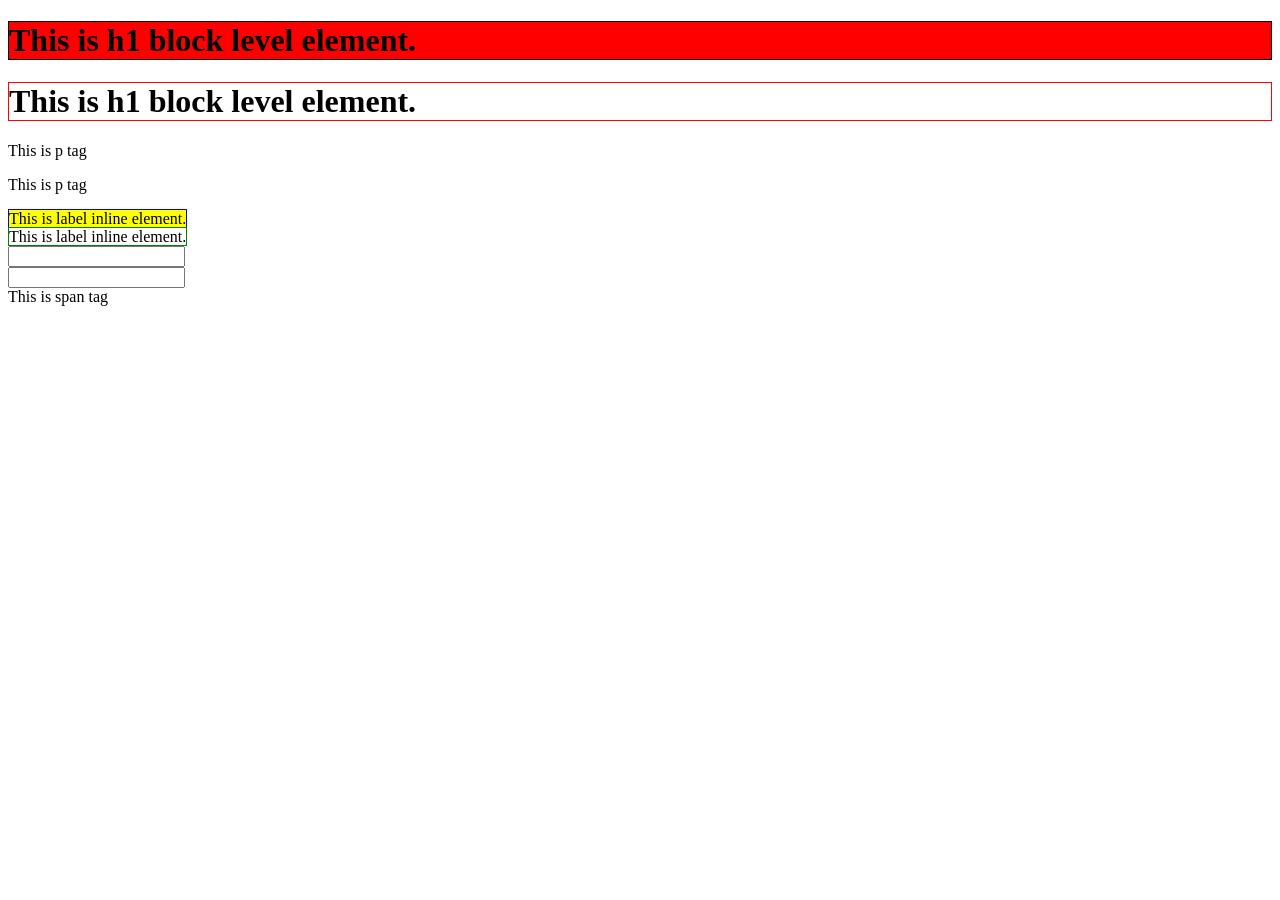
<file: Day-6/class.html>
<!doctype html>
<html lang="en">
  <head>
    <meta charset="UTF-8" />
    <meta name="viewport" content="width=device-width, initial-scale=1.0" />
    <title>Day- 6</title>
    <link rel="stylesheet" href="../Day-7 css/index.css" />
  </head>
  <body>
    <!-- Block level elements vr Inline level elements  -->
    <!-- Block level elements - it'll start on new line, and takes full width
    available -->
    <h1 style="border: 1px solid black; background-color: red">
      This is h1 block level element.
    </h1>
    <h1 style="border: 1px solid red">This is h1 block level element.</h1>
    <p>This is p tag</p>
    <p>This is p tag</p>

    <label style="border: 1px solid blue; background-color: yellow"
      >This is label inline element.</label
    ><br />
    <label style="border: 1px solid green">This is label inline element.</label
    ><br />
    <input class="myClass" /><br />
    <input /><br />
    <spam>This is span tag</spam>
  </body>
</html>
</file>
<file: Day-7 css/index.css>
.myClass {
  color: purple;
}
</file>
